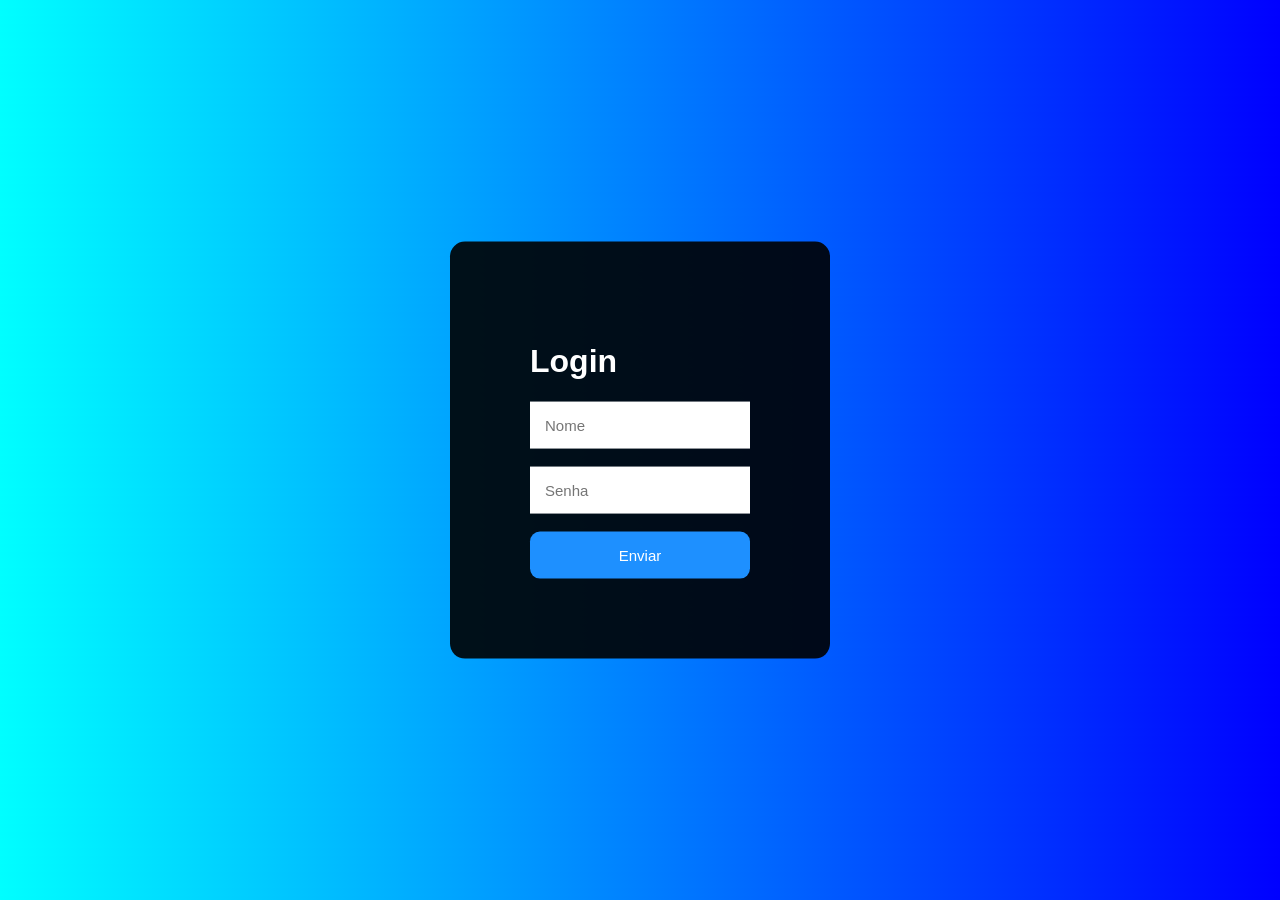
<file: index.html>
<!DOCTYPE html>
<html lang="en">
<head>
    <meta charset="UTF-8">
    <meta http-equiv="X-UA-Compatible" content="IE=edge">
    <meta name="viewport" content="width=device-width, initial-scale=1.0">
    <title>Tela de login</title>

    <link rel="stylesheet" href="./css/style.css">

</head>
<body>
    <div>
        <h1>Login</h1>
        <input type="text" placeholder="Nome">
        <br><br>
        <input type="password" placeholder="Senha">
        <br><br>
        <button>Enviar</button>
    </div>
</body>
</html>
</file>
<file: css/style.css>
body{
    font-family: Arial, Helvetica, sans-serif;
    background-image: linear-gradient(60deg, cyan, blue);
}
div{
    background-color: rgba(0, 0, 0, 0.9);
    position: absolute;
    top: 50%;
    left: 50%;
    transform: translate(-50%,-50%);
    padding: 80px;
    border-radius: 15px;
    color: #fff;
}
input{
    padding: 15px;
    border: none;
    outline: none;
    font-size: 15px;           
}
button{
    background-color: dodgerblue;
    border: none;
    padding: 15px;
    width: 100%;
    border-radius: 10px;
    color: #fff;
    font-size: 15px;
}
button:hover{
    background-color: deepskyblue;
    cursor: pointer;
}
</file>
